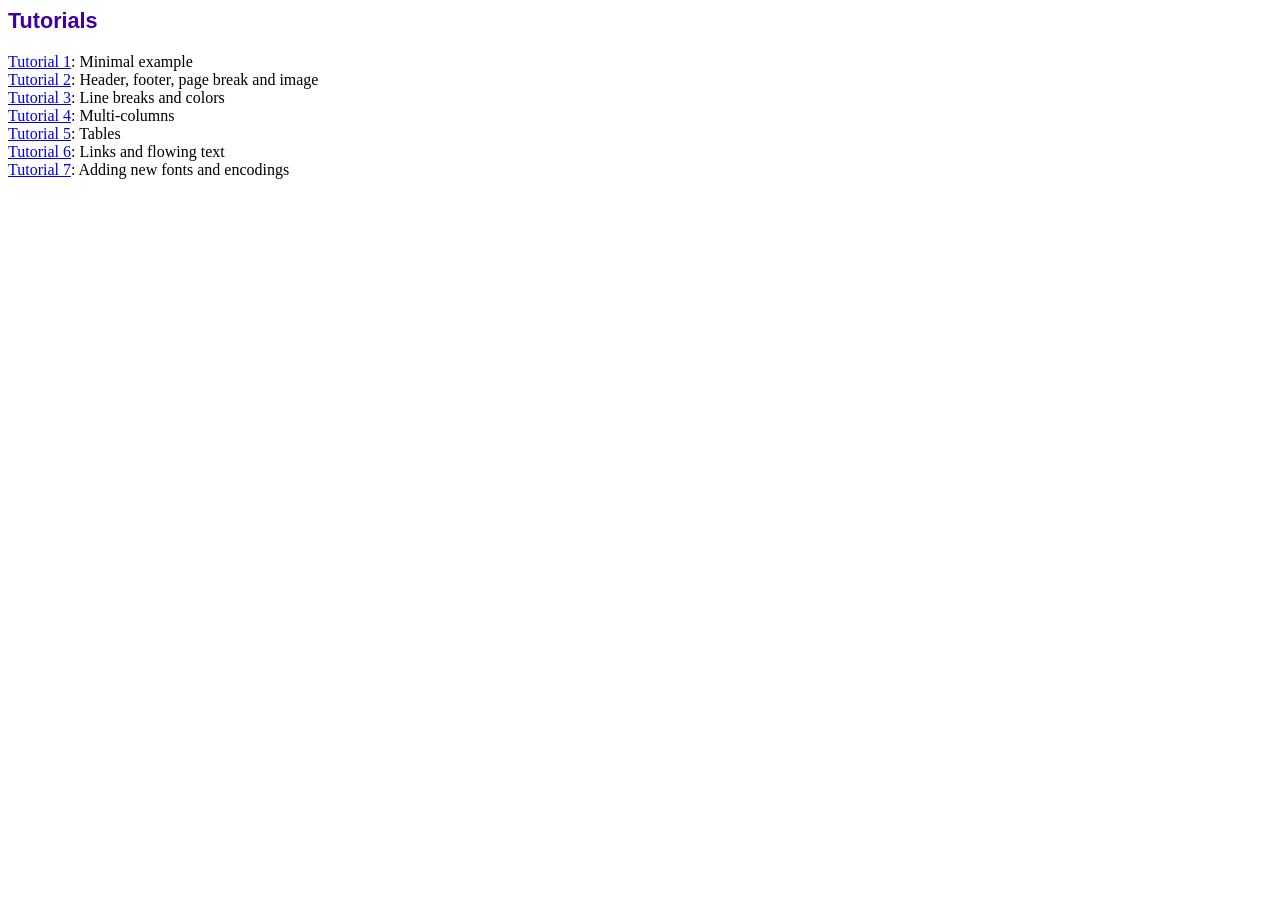
<file: public_html/lwdk/plugins/fpdf182/tutorial/index.htm>
<!DOCTYPE html PUBLIC "-//W3C//DTD HTML 4.01 Transitional//EN">
<html>
<head>
<meta http-equiv="Content-Type" content="text/html; charset=ISO-8859-1">
<title>Tutorials</title>
<link type="text/css" rel="stylesheet" href="../fpdf.css">
</head>
<body>
<h1>Tutorials</h1>
<ul style="list-style-type:none; margin-left:0; padding-left:0">
<li><a href="tuto1.htm">Tutorial 1</a>: Minimal example</li>
<li><a href="tuto2.htm">Tutorial 2</a>: Header, footer, page break and image</li>
<li><a href="tuto3.htm">Tutorial 3</a>: Line breaks and colors</li>
<li><a href="tuto4.htm">Tutorial 4</a>: Multi-columns</li>
<li><a href="tuto5.htm">Tutorial 5</a>: Tables</li>
<li><a href="tuto6.htm">Tutorial 6</a>: Links and flowing text</li>
<li><a href="tuto7.htm">Tutorial 7</a>: Adding new fonts and encodings</li>
</ul>
</body>
</html>
</file>
<file: public_html/lwdk/plugins/fpdf182/fpdf.css>
body {font-family:"Times New Roman",serif}
h1 {font:bold 135% Arial,sans-serif; color:#4000A0; margin-bottom:0.9em}
h2 {font:bold 95% Arial,sans-serif; color:#900000; margin-top:1.5em; margin-bottom:1em}
dl.param dt {text-decoration:underline}
dl.param dd {margin-top:1em; margin-bottom:1em}
dl.param ul {margin-top:1em; margin-bottom:1em}
tt, code, kbd {font-family:"Courier New",Courier,monospace; font-size:82%}
div.source {margin-top:1.4em; margin-bottom:1.3em}
div.source pre {display:table; border:1px solid #24246A; width:100%; margin:0em; font-family:inherit; font-size:100%}
div.source code {display:block; border:1px solid #C5C5EC; background-color:#F0F5FF; padding:6px; color:#000000}
div.doc-source {margin-top:1.4em; margin-bottom:1.3em}
div.doc-source pre {display:table; width:100%; margin:0em; font-family:inherit; font-size:100%}
div.doc-source code {display:block; background-color:#E0E0E0; padding:4px}
.kw {color:#000080; font-weight:bold}
.str {color:#CC0000}
.cmt {color:#008000}
p.demo {text-align:center; margin-top:-0.9em}
a.demo {text-decoration:none; font-weight:bold; color:#0000CC}
a.demo:link {text-decoration:none; font-weight:bold; color:#0000CC}
a.demo:hover {text-decoration:none; font-weight:bold; color:#0000FF}
a.demo:active {text-decoration:none; font-weight:bold; color:#0000FF}
</file>
